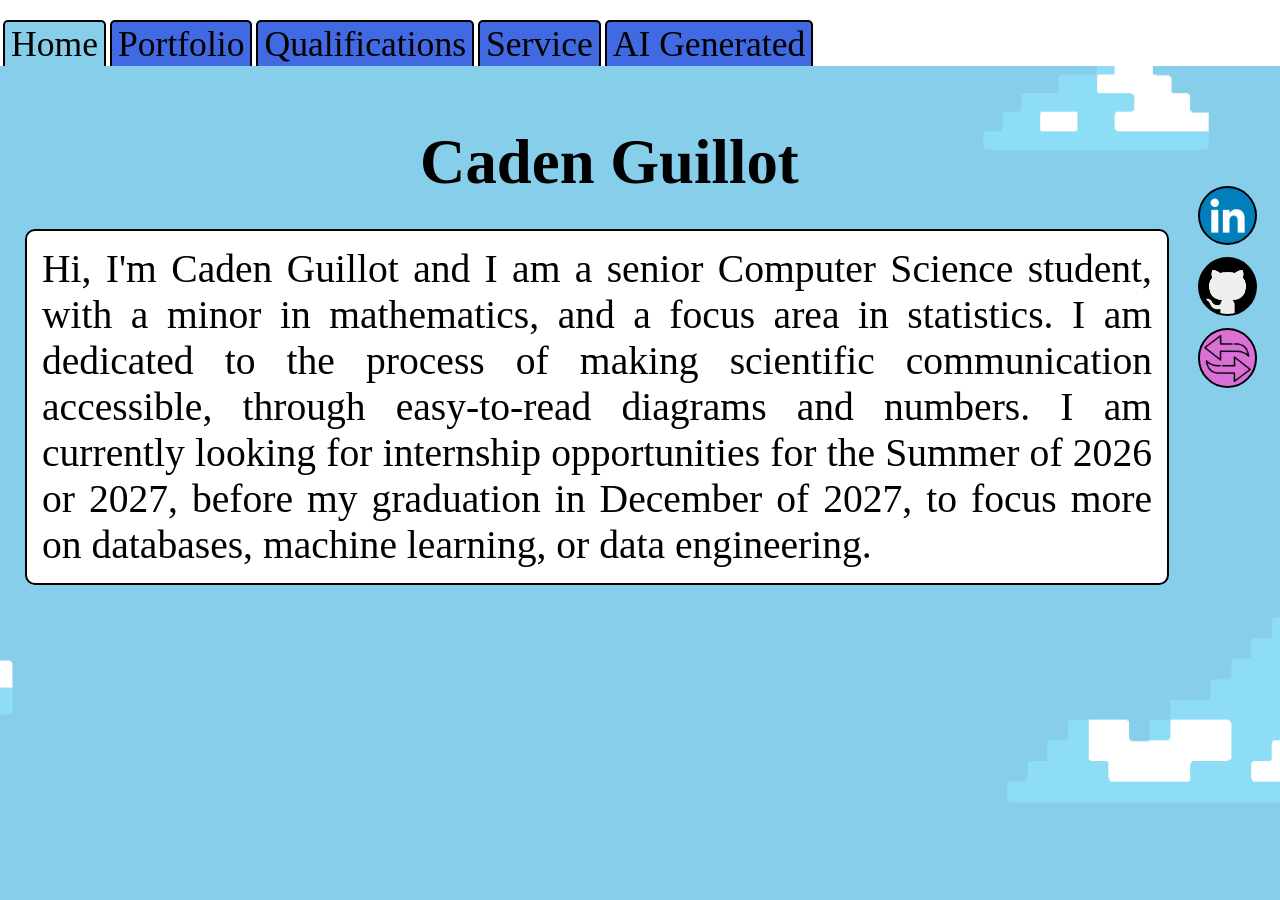
<file: index.html>
<!DOCTYPE HTML PUBLIC "-//W3C//DTD HTML 4.01 Transitional//EN">
<html>
<head>
    <title>C Guillot - Homepage</title>
    <meta http-equiv="Content-Type" content="text/html; charset=iso-8859-1">
    <link id="style1" rel="stylesheet" href="style1.css" />
    <link id="sizingstyle" rel="stylesheet" href="sizing.css" />
</head>

<!-- &nbsp for blank "space" aka " " -->

<body>
    <script src="functions.js"></script>

    <!-- Tabs at the top -->
    <div class="top-of-page">
        <button title="Current Page" class="open tab" onclick="location.href='index.html';">Home</button>
        <button title="Portfolio Page" class="tab" onclick="location.href='portfolio.html';">Portfolio</button>
        <button title="Qualifications Page" class="tab" onclick="location.href='qualifications.html';">Qualifications</button>
        <button title="Service Page" class="tab" onclick="location.href='service.html';">Service</button>
        <button title="AI Generated Page" class="tab" onclick="location.href='genai.html';">AI Generated</button>
    </div>


    <div class="buttons">
    <!-- Side buttons -->
        <input title="To LinkedIn" class = "linkedbutton button" type="button" onclick="window.open('https://www.linkedin.com/in/c-guillot-a86a63281/', '_blank'); return false;"/>
        <br>
        <input title="To GitHub" class = "gitbutton button" type="button" onclick="window.open('https://github.com/cguillot414', '_blank'); return false;"/>
        <br>
        <input title="Switch Style" id="styleswitch" class = "styleswitch button" type ="button" onclick="styleSwitch()" />
    </div>

    <h1 class="title">Caden Guillot </h1>
    <div class="main-text">
        <p class="homepage-text"> Hi, I'm Caden Guillot and I am a senior Computer Science student, with a minor in mathematics, and a focus area in statistics. 
            I am dedicated to the process of making scientific communication accessible, through easy-to-read diagrams and numbers. I am 
            currently looking for internship opportunities for the Summer of 2026 or 2027, before my graduation in December of 2027, to 
            focus more on databases, machine learning, or data engineering.
        </p>
    </div>

    <image class="clouds-gif" src="clouds.gif"></image>

    <image class="dino-gif" src="Dino_non-birthday_version.gif"></image>

</body>
</html>
</file>
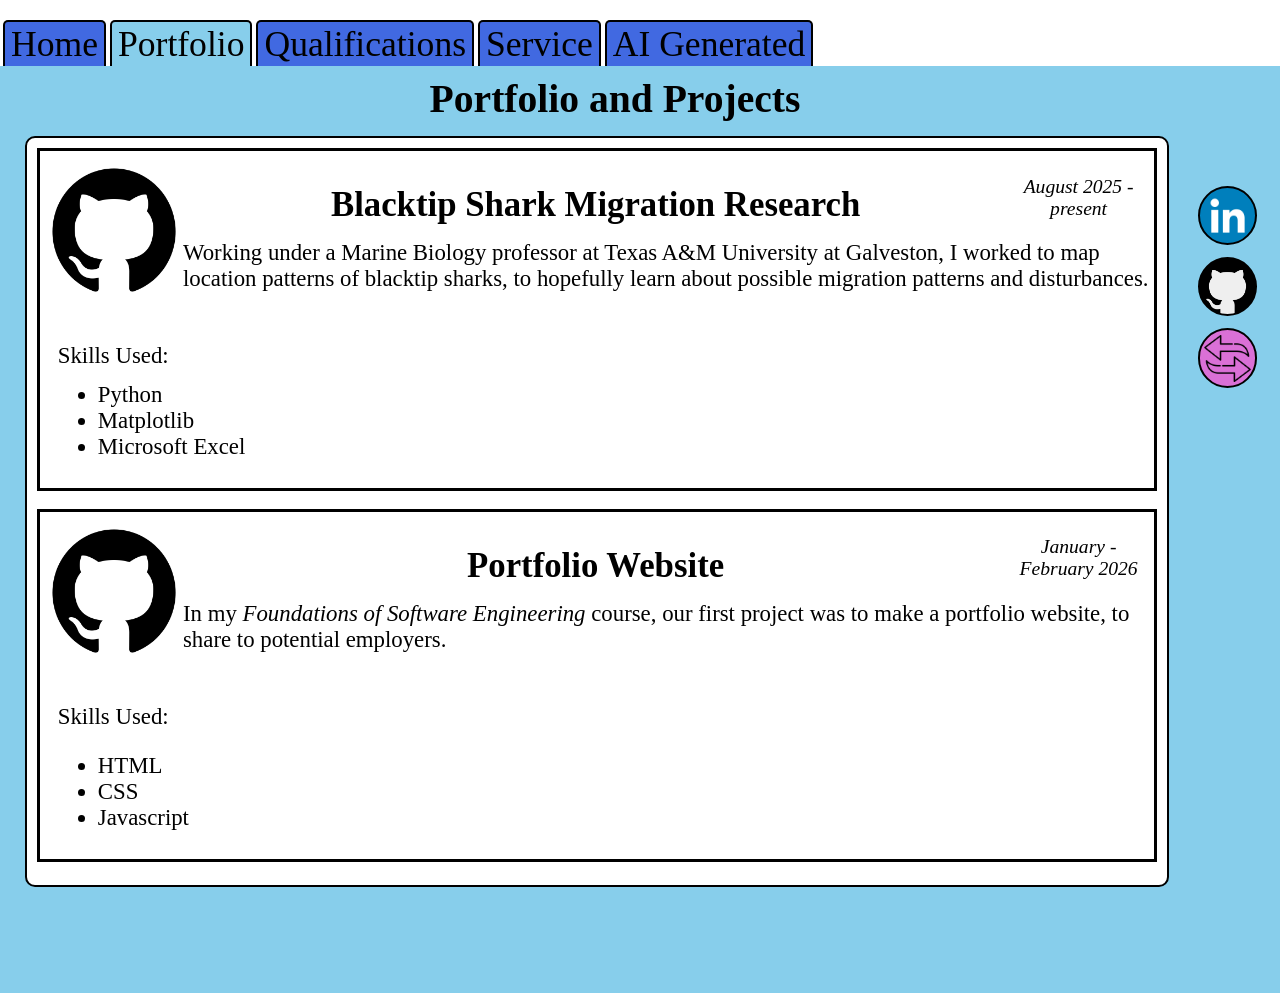
<file: portfolio.html>
<!DOCTYPE HTML PUBLIC "-//W3C//DTD HTML 4.01 Transitional//EN">
<html>
<head>
    <title>C Guillot - Portfolio</title>
    <meta http-equiv="Content-Type" content="text/html; charset=iso-8859-1">
    <link id="style1" rel="stylesheet" href="style1.css" />
    <link id="sizingstyle" rel="stylesheet" href="sizing.css" />
</head>

<!-- &nbsp for blank "space" aka " " -->

<body>
    <script src="functions.js"></script>

    <!-- Tabs at the top -->
    <div class="top-of-page">
        <button title="Home Page" class="tab" onclick="location.href='index.html';">Home</button>
        <button title="Current Page" class="open tab" onclick="location.href='portfolio.html';">Portfolio</button>
        <button title="Qualifications Page" class="tab" onclick="location.href='qualifications.html';">Qualifications</button>
        <button title="Service Page" class="tab" onclick="location.href='service.html';">Service</button>
        <button title="AI Generated Page" class="tab" onclick="location.href='genai.html';">AI Generated</button>
    </div>

    <div class="buttons">
    <!-- Side buttons -->
        <input title="To LinkedIn" class = "linkedbutton button" type="button" onclick="window.open('https://www.linkedin.com/in/c-guillot-a86a63281/', '_blank'); return false;"/>
        <br>
        <input title="To GitHub" class = "gitbutton button" type="button" onclick="window.open('https://github.com/cguillot414', '_blank'); return false;"/>
        <br>
        <input title="Switch Style" id="styleswitch" class = "styleswitch button" type ="button" onclick="styleSwitch()" />
    </div>
    
    <div class = "border"></div>
    <h1> Portfolio and Projects </h1>
    <div class="main-text">

        <div class="portfolio-section">
            <input class="portfolio-image git" type="button" onclick="window.open('https://www.github.com/cguillot414/blacktip-migration', '_blank'); return true;"></button>
            <p class="portfolio-time"> August 2025 - present</p>
            <h2 class="portfolio-header">Blacktip Shark Migration Research</h2>
            <p class="portfolio-text">Working under a Marine Biology professor at 
                Texas A&M University at Galveston, I worked
                to map location patterns of blacktip sharks,
                to hopefully learn about possible migration patterns
                and disturbances. 
            </p>
            <div class="skills-list">
            <p>Skills Used:</p>
            <ul style="margin-top:-10px; font-size:calc(6px+1vw);"> 
                <li>Python</li>
                <li>Matplotlib</li>
                <li>Microsoft Excel</li>
            </ul>
            </div>
        </div>

        <div class="portfolio-section">
            <input class="portfolio-image git" type="button" onclick="return true;"></button>
            <p class="portfolio-time"> January - February 2026</p>
            <h2 class="portfolio-header">Portfolio Website</h2>
            <p class="portfolio-text"> In my <i>Foundations of Software Engineering</i> course,
                our first project was to make a portfolio website, to share to
                potential employers. 
            </p>
            <div class="skills-list">
            <p>Skills Used:</p>
            <ul> 
                <li>HTML</li>
                <li>CSS</li>
                <li>Javascript</li>
            </ul>
            </div>
        </div>

    </div>

    <br><br>
</body>
</html>
</file>
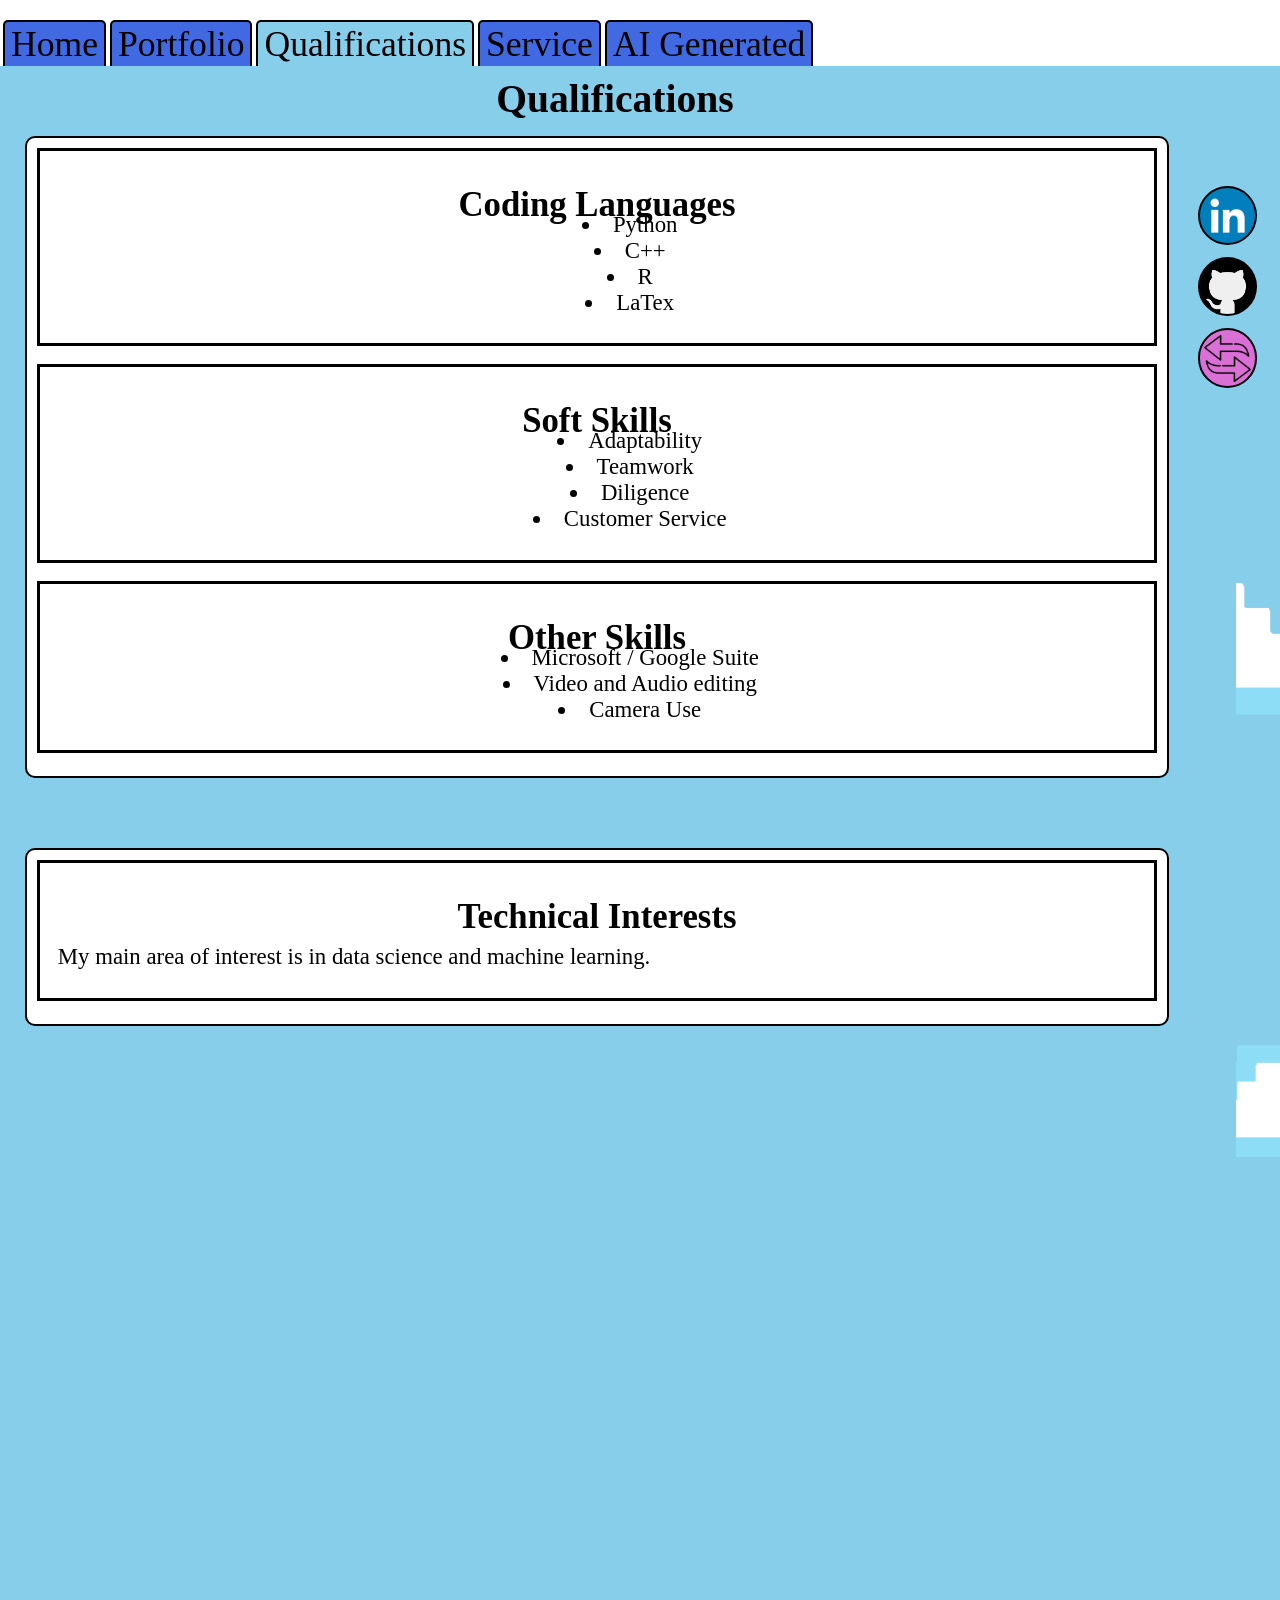
<file: qualifications.html>
<!DOCTYPE HTML PUBLIC "-//W3C//DTD HTML 4.01 Transitional//EN">
<html>
<head>
    <title>C Guillot - Qualifications</title>
    <meta http-equiv="Content-Type" content="text/html; charset=iso-8859-1">
    <link id="style1" rel="stylesheet" href="style1.css" />
    <link id="sizingstyle" rel="stylesheet" href="sizing.css" />
</head>

<!-- &nbsp for blank "space" aka " " -->

<body>
    <script src="functions.js"></script>
    
    <!-- Tabs at the top -->
    <div class="top-of-page">
        <button title="Home Page" class="tab" onclick="location.href='index.html';">Home</button>
        <button title="Portfolio Page" class="tab" onclick="location.href='portfolio.html';">Portfolio</button>
        <button title="Current Page" class="open tab" onclick="location.href='qualifications.html';">Qualifications</button>
        <button title="Service Page" class="tab" onclick="location.href='service.html';">Service</button>
        <button title="AI Generated Page" class="tab" onclick="location.href='genai.html';">AI Generated</button>
    </div>

    <div class="buttons">
    <!-- Side buttons -->
        <input title="To LinkedIn" class = "linkedbutton button" type="button" onclick="window.open('https://www.linkedin.com/in/c-guillot-a86a63281/', '_blank'); return false;"/>
        <br>
        <input title="To GitHub" class = "gitbutton button" type="button" onclick="window.open('https://github.com/cguillot414', '_blank'); return false;"/>
        <br>
        <input title="Switch Style" id="styleswitch" class = "styleswitch button" type ="button" onclick="styleSwitch()" />
    </div>

    <div class = "border"></div>
    <h1> Qualifications </h1>
    <div class="main-text">
        <div class="portfolio-section">
            <h2 class="portfolio-header">Coding Languages</h2>
            <ul class="qual-list">
                <li>Python</li>
                <li>C++</li>
                <li>R</li>
                <li>LaTex</li>
            </ul>
        </div>

        <div class="portfolio-section">
            <h2 class="portfolio-header">Soft Skills</h2>
            <ul class="qual-list">
                <li>Adaptability</li>
                <li>Teamwork</li>
                <li>Diligence</li>
                <li>Customer Service</li>
            </ul>
        </div>

        <div class="portfolio-section">
            <h2 class="portfolio-header">Other Skills</h2>
            <ul class="qual-list">
                <li>Microsoft / Google Suite</li>
                <li>Video and Audio editing</li>
                <li>Camera Use</li>
            </ul>
        </div>
    </div>

    <div class="main-text">
        <div class="portfolio-section">
            <h2 class="portfolio-header"> Technical Interests </h2>
            <p class="portfolio-text" style="margin-top:calc(30px + 1vw);"> My main area of interest is in data science
                and machine learning. </p>
        </div>
    </div>
    <embed class="pdf" src="https://drive.google.com/file/d/1n_QsZcZupdmwX0y1FTgv8QfJ64KjBr43/preview">

    <image class="clouds-gif" src="clouds.gif"></image>
    </body>
</html>
</file>
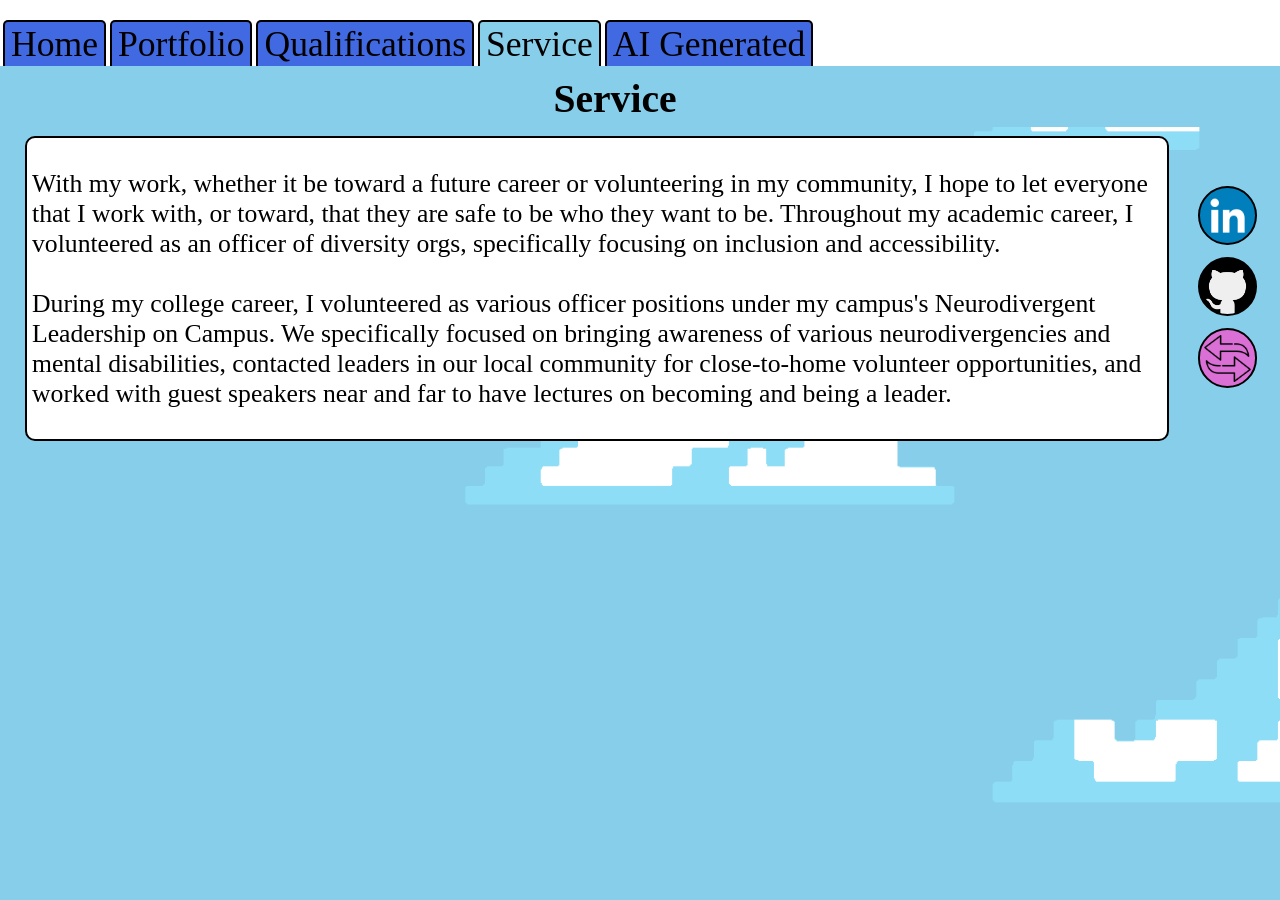
<file: service.html>
<!DOCTYPE HTML PUBLIC "-//W3C//DTD HTML 4.01 Transitional//EN">
<html>
<head>
    <title>C Guillot - Service</title>
    <meta http-equiv="Content-Type" content="text/html; charset=iso-8859-1">
    <link id="style1" rel="stylesheet" href="style1.css" />
    <link id="sizingstyle" rel="stylesheet" href="sizing.css" />
</head>

<!-- &nbsp for blank "space" aka " " -->

<body>
    <script src="functions.js"></script>
    
    <!-- Tabs at the top -->
    <div class="top-of-page">
        <button title="AI Generated Page" class="tab" onclick="location.href='index.html';">Home</button>
        <button title="Portfolio Page" class="tab" onclick="location.href='portfolio.html';">Portfolio</button>
        <button title="Qualifications Page" class="tab" onclick="location.href='qualifications.html';">Qualifications</button>
        <button title="Current Page" class="open tab" onclick="location.href='service.html';">Service</button>
        <button title="AI Generated Page" class="tab" onclick="location.href='genai.html';">AI Generated</button>
    </div>

    <div class="buttons">
    <!-- Side buttons -->
        <input title="To LinkedIn" class = "linkedbutton button" type="button" onclick="window.open('https://www.linkedin.com/in/c-guillot-a86a63281/', '_blank'); return false;"/>
        <br>
        <input title="To GitHub" class = "gitbutton button" type="button" onclick="window.open('https://github.com/cguillot414', '_blank'); return false;"/>
        <br>
        <input title="Switch Style" id="styleswitch" class = "styleswitch button" type ="button" onclick="styleSwitch()" />
    </div>

    <div class = "border"></div>
    <h1> Service </h1>
    <div class="main-text">
        <p>With my work, whether it be toward a future career or volunteering in my community, I hope to
            let everyone that I work with, or toward, that they are safe to be who they want to be. Throughout
            my academic career, I volunteered as an officer of diversity orgs, specifically focusing on 
            inclusion and accessibility.
            <br> <br>
            During my college career, I volunteered as various officer positions under my campus's Neurodivergent
            Leadership on Campus. We specifically focused on bringing awareness of various neurodivergencies
            and mental disabilities, contacted leaders in our local community for close-to-home volunteer opportunities, 
            and worked with guest speakers near and far to have lectures on becoming and being a leader. 
        </p>
    </div>

    <image class="clouds-gif" src="clouds.gif"></image>


</body>
</html>
</file>
<file: style1.css>
.top-of-page{
    background-color: white;

}
.tab{
    background-color: royalblue;
}
.open{
    background-color:skyblue;
}


body{
    background-color:skyblue;
}
.border{
    background-color:skyblue;
}
h1{
    background-color:skyblue;
}

.main-text{
    background-color: white;
    border: royalblue;
}

.portfolio-section{
    border: 3px darkcyan solid;
}

.button:hover{
    box-shadow: rgb(0,0,0,0);
}

.styleswitch{
    background-color:orchid;
}

.clouds-gif{
    width:100vw;
    z-index: -50;
    top:0;
    position:fixed;
    isolation:isolate;
}
.dino-gif{
    opacity: 0;
    width:0px;
}
</file>
<file: sizing.css>
*{
    font-family: georgia, serif;
    /*text-align: justify; */
}

.top-of-page{
    position:sticky;
    padding-top:20px;
    padding-left:3px;
    top: 0;
    z-index: 1;
}
.tab{
    min-width: fit-content;
    text-align: left;
    border: 2px;
    border-radius:5px;
    border-style: solid;
    border-bottom-left-radius: 0px;
    border-bottom-right-radius: 0px;
    font-size:calc(10px + 2vw);
    cursor: pointer;
    border-bottom: rgb(0,0,0,0);
}
.open{
}


body{
    margin:0;
}
.border{
    width:100%;
    height: 27px;
    position:fixed;
    z-index:1;

}
h1{
    font-size: calc(30px + 0.75vw);
    top: 2em;
    position: fixed;
    text-align:center;
    width: calc(100% - 70px);
    z-index: 1;
    padding: 5px;
    margin-left: 5px;
    margin-top:-1%;
    margin-bottom: -20px;
    transform: translateY(5px);

}
.title{
    font-size: calc(50px + 1vw);
    position:static;
    margin-top: 50px;
    margin-bottom: -40px;
    width:97vw;
    background-color: rgba(0,0,0,0);

}
.main-text{
    margin: 70px 25px ;
    align-self: center;
    padding:5px;
    width: calc(100% - 150px);
    border: 2px solid;
    border-radius:10px;
    font-size: calc(18px + 0.6vw);
    z-index: 0;
    
    .homepage-text{
        font-size:calc(30px + 0.75vw);
        margin:10px;
        text-align: justify;
    }
}

.portfolio-section{
    scale: 17vh; 
    border: 3px solid;
    margin: 5px;
    font-size:2vh;
    height: auto;
    padding:5px;
    margin-bottom: 2vh;
}
.portfolio-image{
    width: 10vw;
    min-width: 75px;
    height: 10vw;
    min-height: 75px;
    position:center center;
    float:left;
    vertical-align: center;
    align-content: center;
    margin:10px;
    margin-right:5px;
    margin-left:5px;
}
.git{
    background-color: rgb(0,0,0,0);
    background-image: url(icone-github-noir.png);
    background-size:110%;
    background-position: center center; 
    cursor: pointer;
    border: rgb(0,0,0,0);
}


.portfolio-time{
    float: right;
    width:11vw;
    font-style: italic;
    font-size: calc(10px + 0.75vw);
    text-align: center;;
}
.portfolio-header{
    font-size: calc(13px + 1.7vw);
    text-align: center;
    margin-bottom: calc(-5% + 1.5vw);
}
.portfolio-text{
    margin-top:4vw;
    font-size: calc(10px + 1vw);
    padding-left:1vw;
}
.skills-list{
    margin-top:4vw;
    font-size: calc(10px + 1vw);
    padding-left:1vw;
}

.qual-list{
    text-align: center;
    list-style-position: inside;
    margin-left: 2vw;
    font-size: calc(10px + 1vw);
}

.pdf{
    width:95vw;
    padding:10px;
    height: 99vw;
    max-height: 1000px;
}

.buttons{
    position: sticky;
    top:20%;
    float:right;
    transform: translateX(-17px);
    z-index:2;
}
.button{
    height: calc(40px + 1.5vw);
    width: calc(40px + 1.5vw);
    margin:6px;
    border-radius: 50%;
    cursor: pointer;
    border-style: solid;
}
.button:hover {
    box-shadow: 0px 4px 4px 4px;
}
.linkedbutton{
    background-image: url(LinkedIn_icon.svg.png);
    background-size:85%;
    background-position:center center;
}
.gitbutton{
    background-image: url(icone-github-noir.png);
    background-size:120%;
    background-position: center center;
}
.styleswitch{
    background-image: url(switching.png); 
    background-size: 85%;
    background-position: center center;
    background-repeat:no-repeat;
    background-attachment:fixed;
}
</file>
